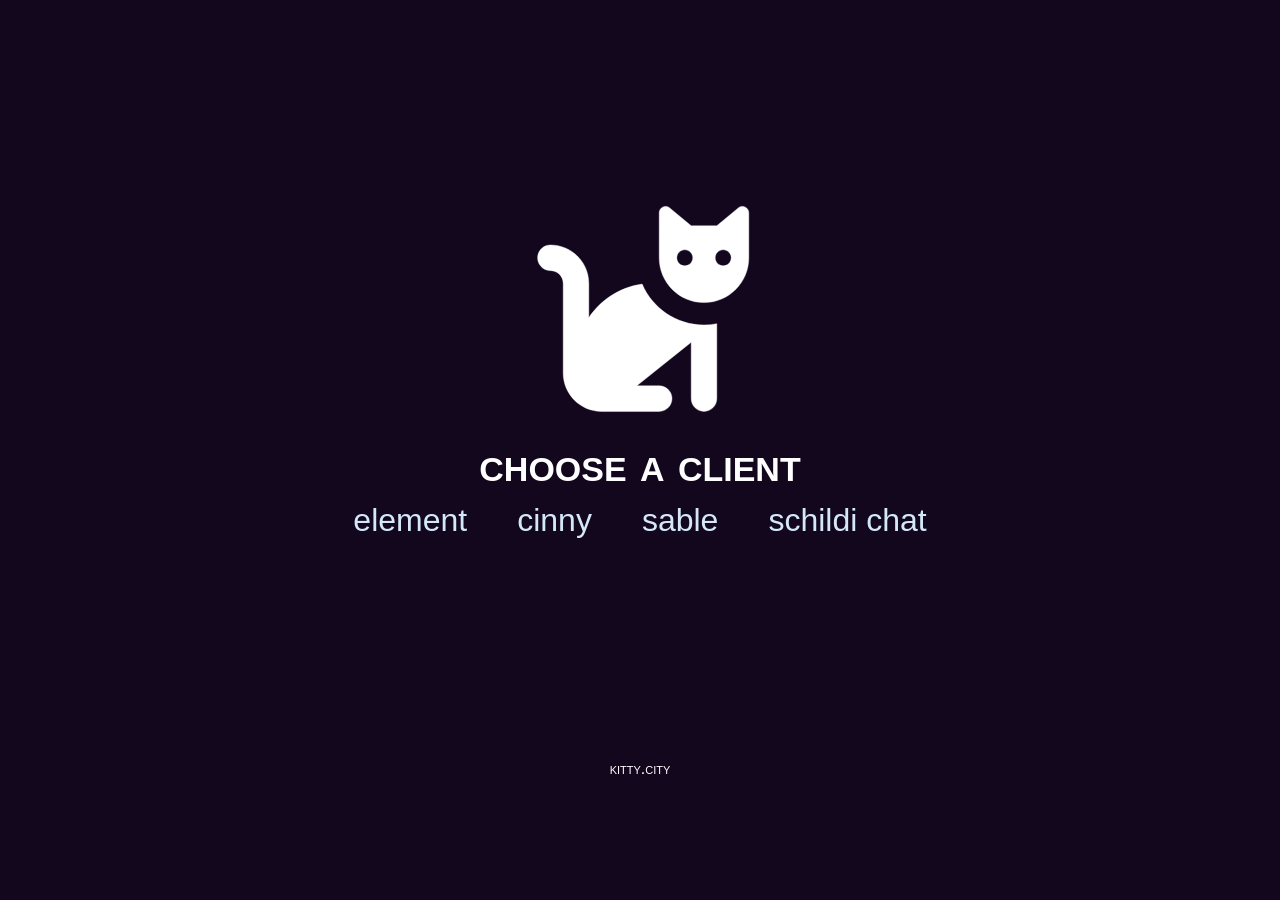
<file: index.html>
<!doctype html>
<html>
	<head>
		<meta charset="utf-8">
		<meta name="viewport" content="width=device-width, initial-scale=1.0">
		<!--Website Title-->
		<title>kitty city</title>
        <!-- Social Media Tags -->
		<meta property="og:title" content="kitty.city">
		<meta name="description" content="Kitty.City Matrix Home Server">
		<meta property="og:type" content="website">
		<meta property="og:url" content="https://kitty.city">
		<meta property="og:image" content="https://kitty.city/info.jpg">
		<meta name="twitter:card" content="summary_large_image">
		<meta property="og:description" content="Kitty.City Matrix Home Server">
		<meta name="theme-color" content="#96af">
		<!--Loading StyleSheet-->
		<link href="styles.css" rel="stylesheet" type="text/css">
	</head>

	<body>
		<main>
			<section id="panel-nav">
				<svg xmlns="http://www.w3.org/2000/svg" viewBox="0 0 640 640" width="256" height="256" stroke="white" fill="white"><!--!Font Awesome Free v7.1.0 by @fontawesome - https://fontawesome.com License - https://fontawesome.com/license/free Copyright 2025 Fonticons, Inc.--><path d="M96 160C149 160 192 203 192 256L192 341.8C221.7 297.1 269.8 265.6 325.4 257.8C351 317.8 410.6 359.9 480 359.9C490.9 359.9 501.6 358.8 512 356.8L512 544C512 561.7 497.7 576 480 576C462.3 576 448 561.7 448 544L448 403.2L312 512L368 512C385.7 512 400 526.3 400 544C400 561.7 385.7 576 368 576L224 576C171 576 128 533 128 480L128 256C128 239.4 115.4 225.8 99.3 224.2L92.7 223.9C76.6 222.2 64 208.6 64 192C64 174.3 78.3 160 96 160zM565.8 67.2C576.2 58.5 592 65.9 592 79.5L592 192C592 253.9 541.9 304 480 304C418.1 304 368 253.9 368 192L368 79.5C368 65.9 383.8 58.5 394.2 67.2L448 112L512 112L565.8 67.2zM432 172C421 172 412 181 412 192C412 203 421 212 432 212C443 212 452 203 452 192C452 181 443 172 432 172zM528 172C517 172 508 181 508 192C508 203 517 212 528 212C539 212 548 203 548 192C548 181 539 172 528 172z"/></svg>
				<h1 class="center">choose a client</h1>
				<nav>
					<ul class="feline-font2">
						<li><a href="https://element.kitty.city">element</a></li>
						<li><a href="https://cinny.kitty.city">cinny</a></li>
						<li><a href="https://sable.kitty.city">sable</a></li>
						<li><a href="https://schildichat.kitty.city">schildi chat</a></li>

					</ul>
				</nav>
			</section>
			<footer>
				<p>kitty.city</p>
			</footer>
		</main>
	</body>
</html>
</file>
<file: styles.css>
/* CSS Document */
* {
	margin: 0;
    padding: 0;
}
html, body {
    width: 100%;
	height: 100%;
	font-family: "Outfit", sans-serif;
	font-optical-sizing: auto;
	font-weight: 500;
	font-style: normal;
	font-size: 1em;
	color: #FFFF;
	background-color: rgb(19, 7, 30);
    overflow-x: hidden;
}
header {
	padding-top:30px;
}
#panel-nav {
    display: flex;
    flex-direction: column;
    justify-content: center;
    align-items: center;
    height: 80vh;
	flex: 1;
}
#panel-nav svg {
	width: 20%;
	height: auto;
	display: block;
}
#panel-nav ul  {
	display: flex;
	list-style-type: none;
	padding-top: 10px;
	flex: 1;
	flex-direction: row;
}
#panel-nav ul li {
	font-size: 2em;
	flex-shrink: 0;
}
#panel-nav ul li a {
	color: #d5e8f9;
	margin-left: 25px;
	margin-right: 25px
}
a:link, a:visited {
	color:#ffffff;
	text-decoration: none;
}
a:hover, a:active {
	color:#aaaaaa;
	text-decoration: none;
}
footer {
	padding:20px;
	margin:20px;
	text-align: center;
}
.feline-font1 {
	font-family: "Outfit", sans-serif;
	font-optical-sizing: auto;
	font-weight: 500;
	font-style: normal;
}
.feline-font2 {
	font-family: "Outfit", sans-serif;
	font-optical-sizing: auto;
	font-weight: 500;
	font-style: normal;
}

h1 {
	font-size: 3em;
	font-variant: small-caps;
}

.feline-font li {
	font-size: 3em;
}
.center {
	text-align: center;
}
@media (max-width: 600px) {
	#panel-nav {		
		flex-wrap: wrap;
		height: 100vh;
	}
	#panel-nav svg {
		width: 50%;
	}
	#panel-nav ul  {
		text-align: center;
		flex-direction: column;
		padding-top: 0;
	}
	#panel-nav li  {
		padding-top: 15px;
	}
}

/* -------------------------------------------------
 *
 *
 * NAVBAR
 *
 *
 - --------------------------------------------------*/
#navbar {
    color: #FFFFFF;
	padding-right: 15px;
	padding-left: 15px;
	margin-left: auto;
    margin-right: auto;
	max-width: 1200px;
	display: flex;
	align-items: center;
	flex-direction: row;
	flex-wrap: wrap;
	justify-content: space-between;
}

#navbar .logo-nav {
	display: flex;
	align-items: center;
	min-width: 300px;
}

#navbar ul  {
    list-style-type: none;
	min-width: 310px;
}

#navbar ul li {
	display: inline-block;
    margin-left: 15px;
    margin-right: 15px;
    font-size: 1.6em;
}

a:link, a:visited {
    color:#DDD9D9;
    text-decoration: none;
}
a:hover, a:active {
    color: #F2CA80;
    text-decoration: none;
	transform: scale(1.1);
}

li.active a {
    color: #F2CA80;
}
#navbar h1 {
font-variant: small-caps;
}
footer {
	font-variant: small-caps;
}
</file>
